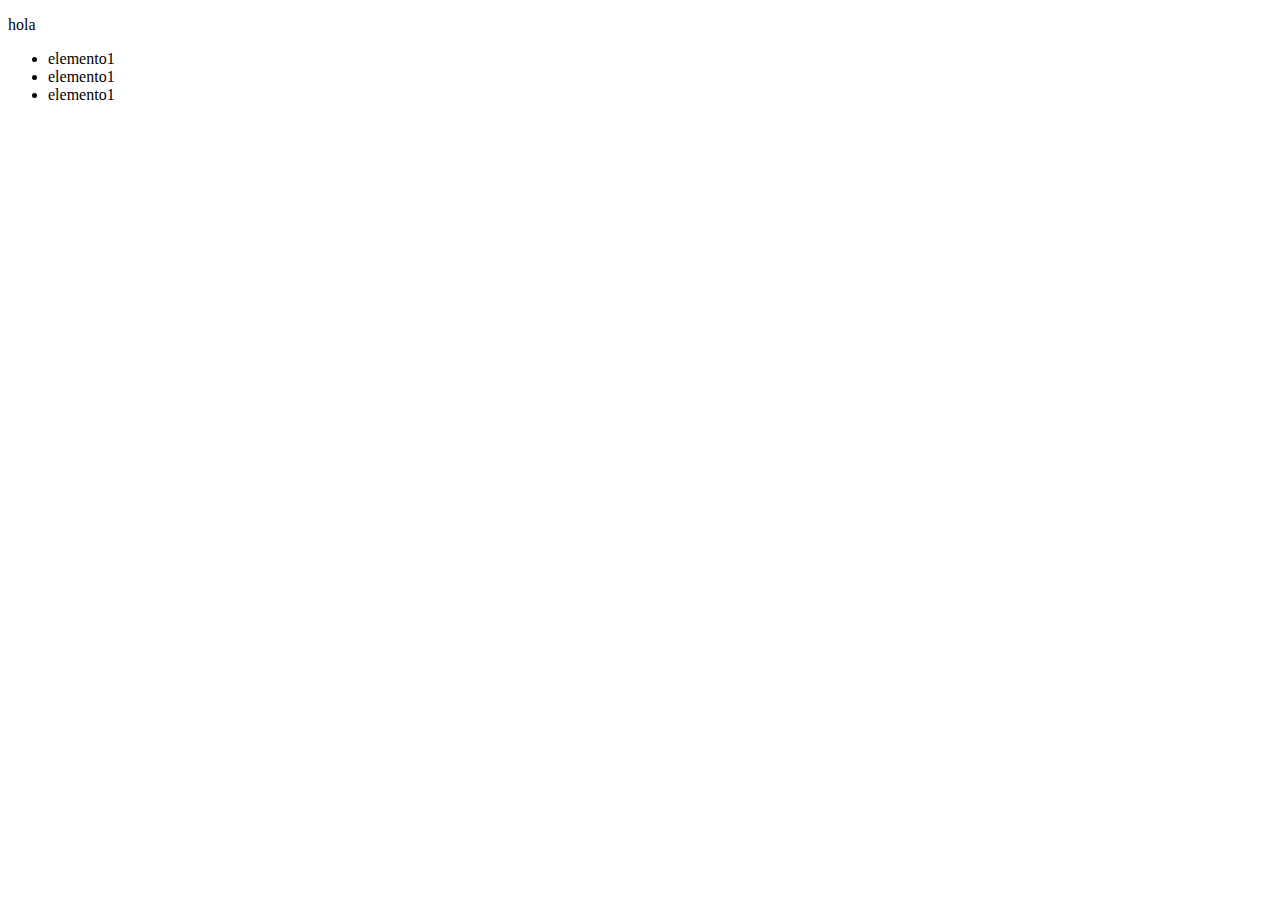
<file: index.html>
<!DOCTYPE html>
<html lang="en">
<head>
    <meta charset="UTF-8">
    <meta http-equiv="X-UA-Compatible" content="IE=edge">
    <meta name="viewport" content="width=device-width, initial-scale=1.0">
    <title>Documentod</title>
</head>
<body>
    <title >este es un titulo | modificacion </title>
    <p>hola</p>
    <ul>
        <li>elemento1</li>
        <li>elemento1</li>
        <li>elemento1</li>
       </ul>
</body>
</html>
</file>
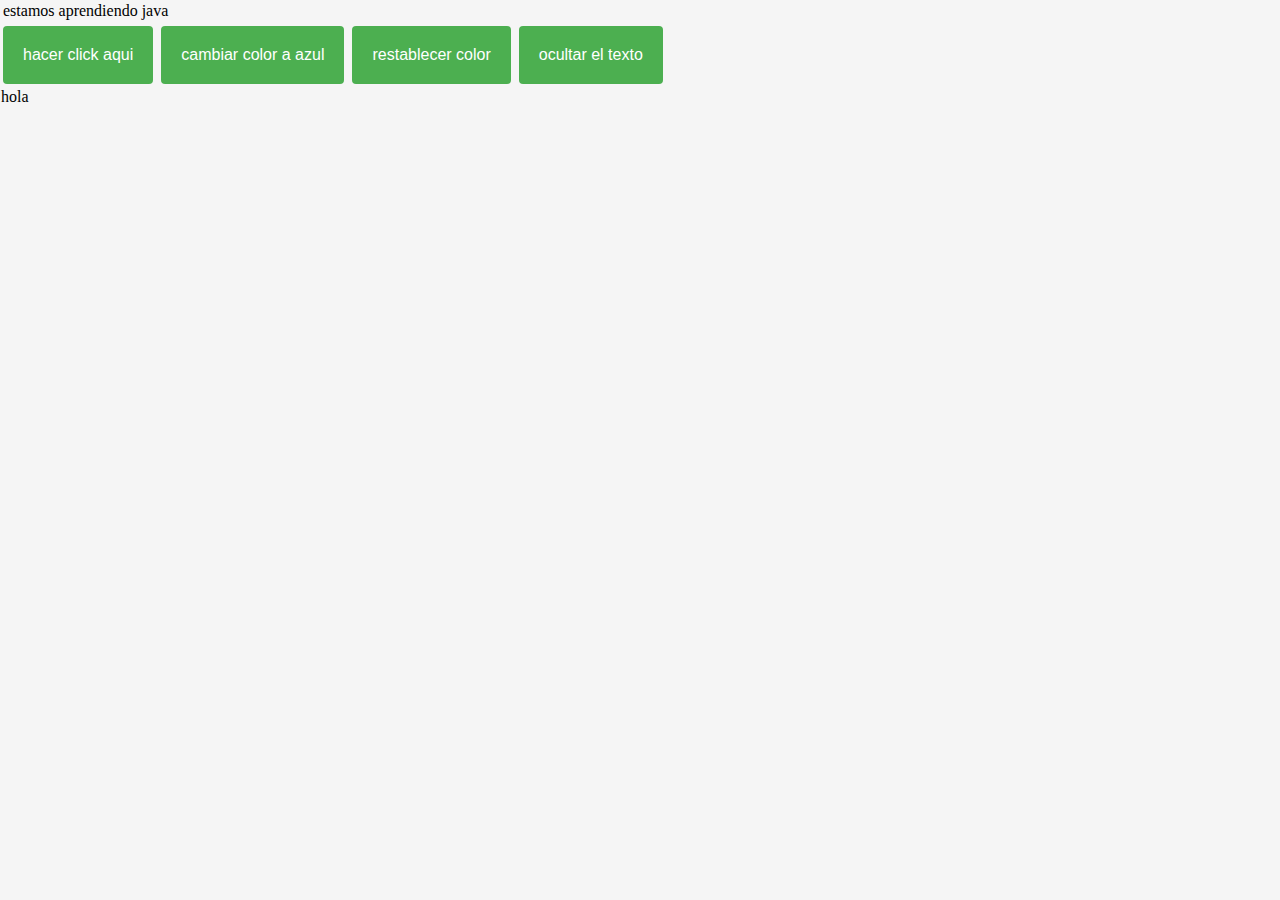
<file: csshtmljs.html>
<!DOCTYPE html>
<html lang="en">
<head>
    <meta charset="UTF-8">
    <meta http-equiv="X-UA-Compatible" content="IE=edge">
    <meta name="viewport" content="width=device-width, initial-scale=1.0">
    <title>java,css,html</title>
    <link rel="stylesheet" href="Estilos/estilos.css">
</head>
<body>
    
   <p id= "demo"> estamos aprendiendo java </p>
   <button type="button" id= "boton">hacer click aqui</button>
   <button type="button" id= "boton_color">cambiar color a azul</button>
   <button type="button" id= "boton_volver">restablecer color</button>
   <button type="button" id= "boton_ocultar">ocultar el texto</button>
   <div >hola </div>
   <script src="js/functionn.js"></script>
</body>
</html>
</file>
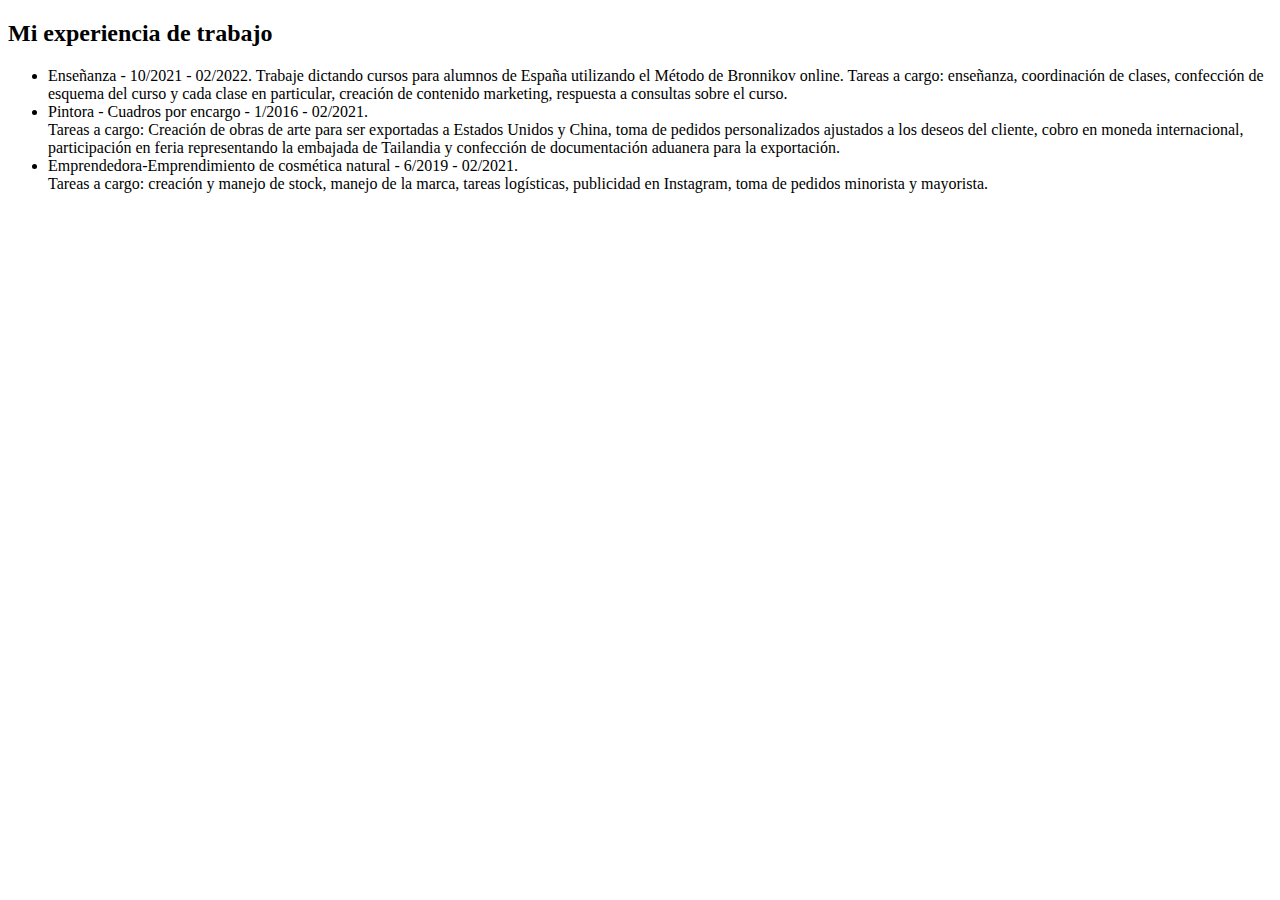
<file: experiencia.html>
<!DOCTYPE html>
<html lang="en">

<head>
    <meta charset="UTF-8">
    <meta http-equiv="X-UA-Compatible" content="IE=edge">
    <meta name="viewport" content="width=device-width, initial-scale=1.0">
    <title>experiencia</title>
</head>

<body>

    <h2>Mi experiencia de trabajo </h2>
    <ul>
        <li>Enseñanza - 10/2021 - 02/2022.
            Trabaje dictando cursos para alumnos de España utilizando el Método de Bronnikov online.
            Tareas a cargo: enseñanza, coordinación de clases, confección de esquema del curso y cada clase
            en particular, creación de contenido marketing, respuesta a consultas sobre el curso. </div>
        </li>
        <li> Pintora - Cuadros por encargo - 1/2016 - 02/2021.
            <div>Tareas a cargo: Creación de obras de arte para ser
                exportadas a Estados Unidos y China, toma de
                pedidos personalizados ajustados a los deseos del cliente, cobro en moneda internacional,
                participación en feria representando la embajada de Tailandia y confección de documentación
                aduanera
                para la exportación.
            </div>
        </li>
        <li> Emprendedora-Emprendimiento de cosmética natural - 6/2019 - 02/2021.
            <div>
                Tareas a cargo: creación y manejo de stock, manejo de la marca, tareas logísticas, publicidad en
                Instagram, toma de pedidos minorista y mayorista. </div>
        </li>
    </ul>

</body>

</html>
</file>
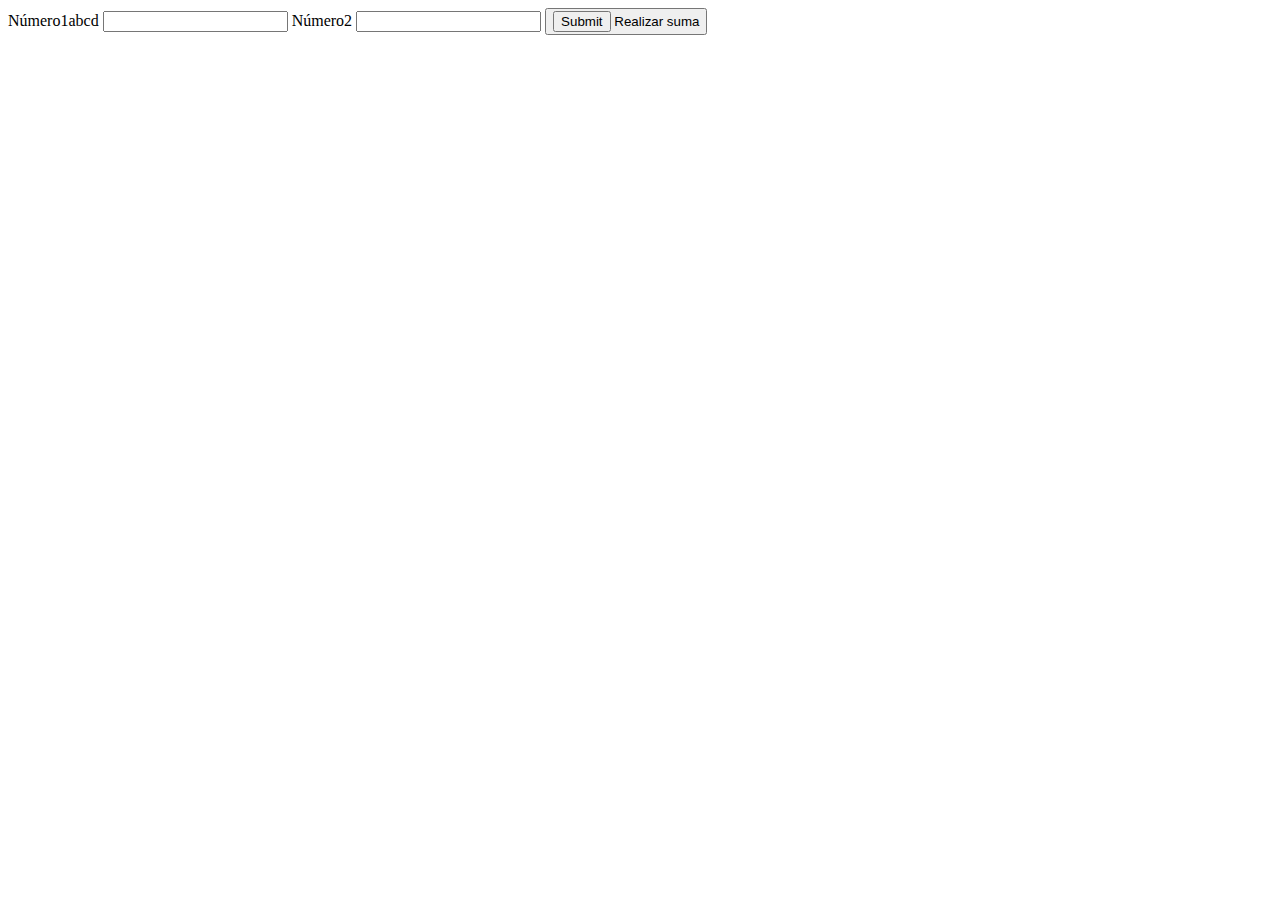
<file: funciones.html>
<!DOCTYPE html>
<html lang="es">

<head>
    <meta charset="UTF-8">
    <meta http-equiv="X-UA-Compatible" content="IE=edge">
    <meta name="viewport" content="width=device-width, initial-scale=1.0">
    <title>Funciones en js</title>
</head>

<body>

    <form>
        <label>Número1abcd <input type="number" id="numero1" required>
        </label>
        <label>Número2 <input type="number" id="numero2" required>
        </label>
        <button type="button" id="sumar"> <input type="submit"> Realizar suma</button>
    </form>
    <div id="contenedorResultado" style="display: none;">
        El resultado de la suma es: <p id="resultado"></p>
    </div>
    <script src="sumamasha.js"></script>
</body>

</html>
</file>
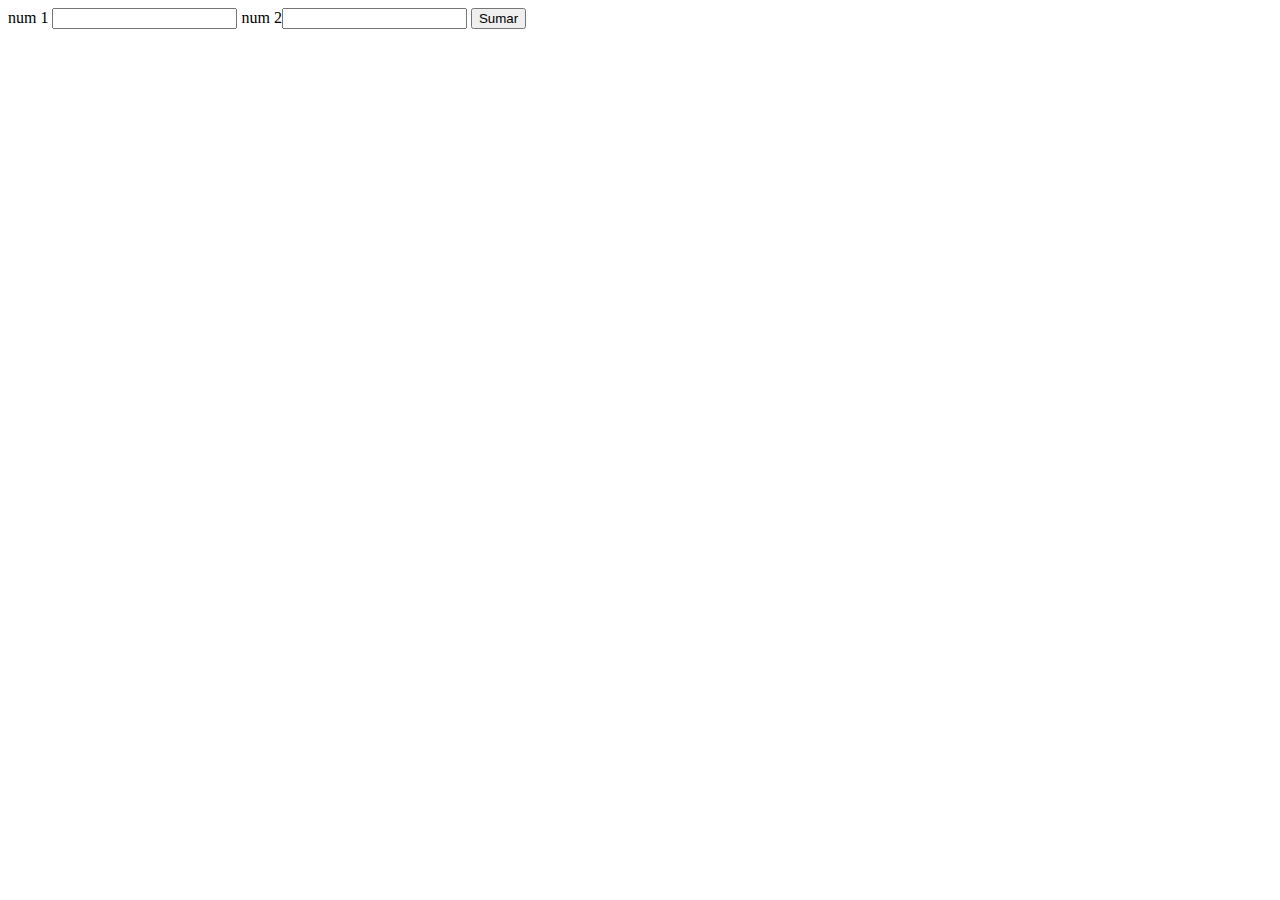
<file: funciones2.html>
<!DOCTYPE html>
<html lang="en">
<head>
    <meta charset="UTF-8">
    <meta http-equiv="X-UA-Compatible" content="IE=edge">
    <meta name="viewport" content="width=device-width, initial-scale=1.0">
    <title>Funciones2</title>
</head>
<body>
    <form>
        <label>num 1 <input type="number" id="numero1" required>
        </label>
        <label>num 2<input type="number" id="numero2" required>
        </label>
        
        <button type="button" id="sumar"> Sumar</button>

    </form>

    <div style="display: none;">
         El result de la suma es 
         <p id="resultado"></p>
    </div>
</body>
</html>
</file>
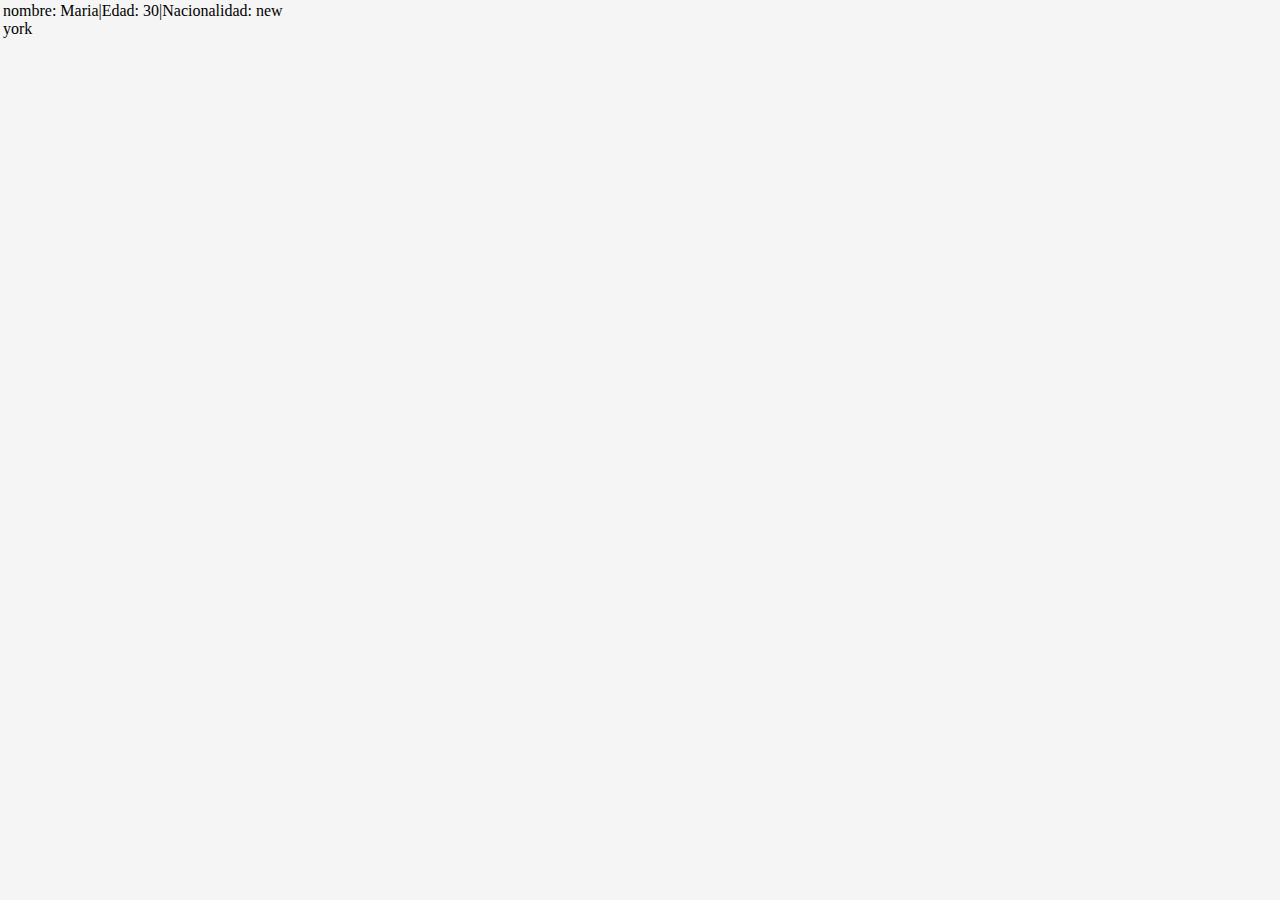
<file: json.html>
<!DOCTYPE html>
 <html lang="en">
 <head>
    <meta charset="UTF-8">
    <meta http-equiv="X-UA-Compatible" content="IE=edge">
    <meta name="viewport" content="width, initial-scale=1.0">
    <title>Documenta</title>
    <link rel="stylesheet" href="Estilos/estilos.css">
 </head>
 <body>
    <p id="demo">
    </p>
    <script>
        const persona = '{"nombre": "Maria", "edad": 30, "nacionalidad": "new york"}';
        const obj = JSON.parse(persona);
        console.log(obj);

document.getElementById("demo").innerHTML = 
"nombre: " + obj.nombre + 
"|Edad: "+ obj.edad +
 "|Nacionalidad: "+ obj.nacionalidad; 

    </script>
 </body>
 </html>
</file>
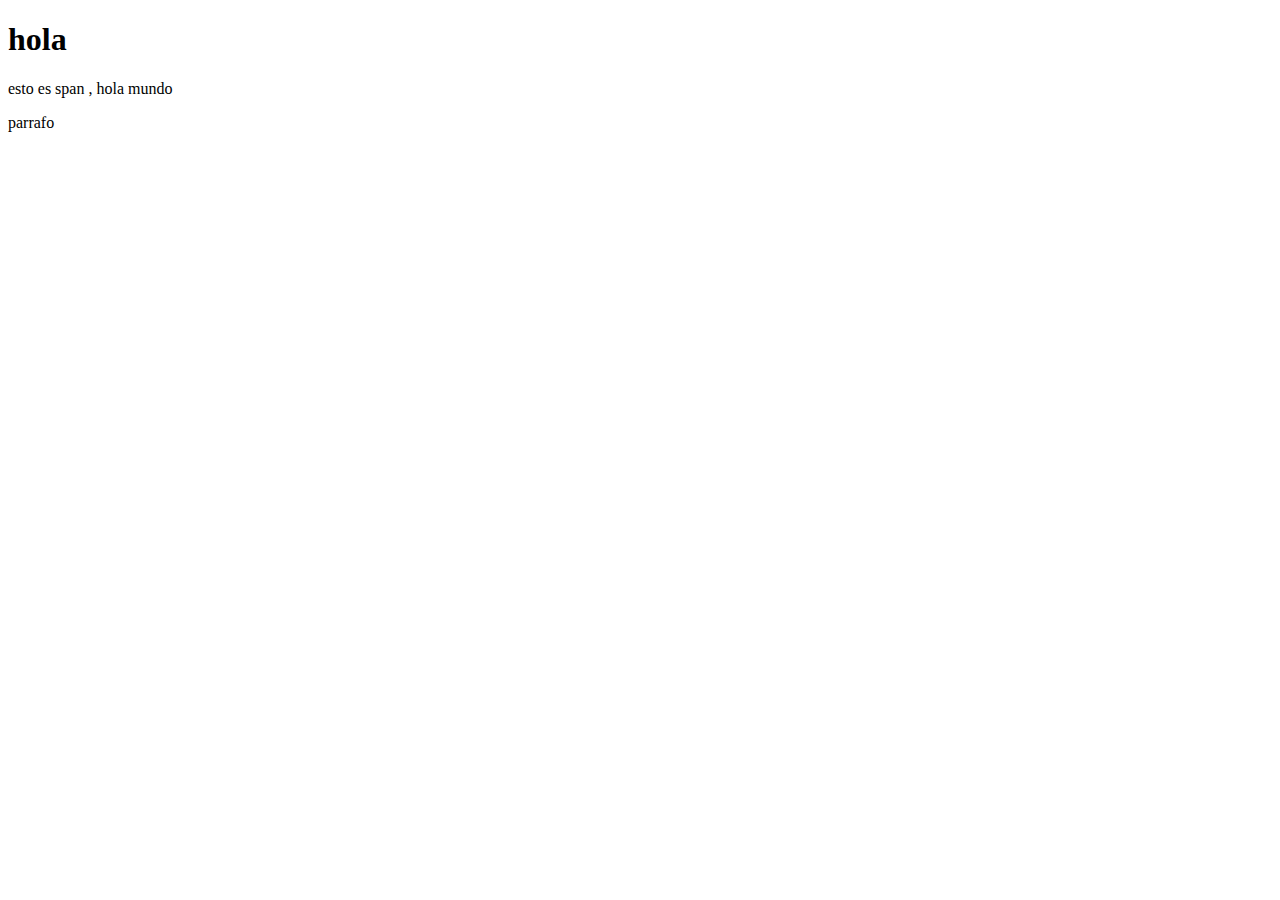
<file: line.html>
<!DOCTYPE html>
<html lang="en">
<head>
    <meta charset="UTF-8">
    <meta http-equiv="X-UA-Compatible" content="IE=edge">
    <meta name="viewport" content="width=device-width, initial-scale=1.0">
    <title>Document</title>
</head>
<body>
    <h1>hola</h1>
    <span>esto es span , hola mundo </span>
    <p>parrafo</p>
</body>
</html>
</file>
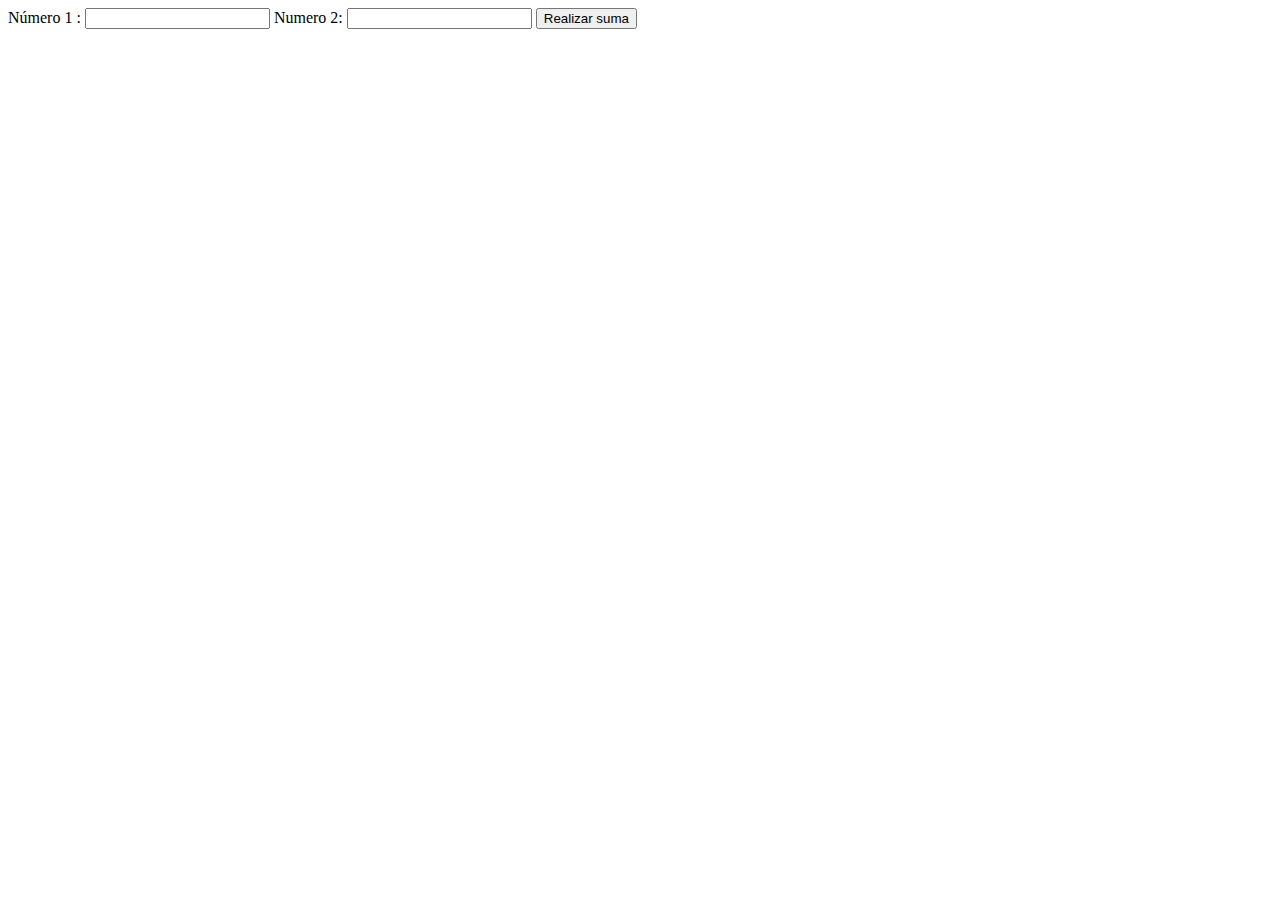
<file: js/funciones3.html>
<!DOCTYPE html>
<html lang="en">

<head>
    <meta charset="UTF-8">
    <meta http-equiv="X-UA-Compatible" content="IE=edge">
    <meta name="viewport" content="width=device-width, initial-scale=1.0">
    <title>Document</title>
</head>

<body>
    <form>
        <label> Número 1 : <input type="number" id="num1" required>
        </label>
        <label> Numero 2: <input type="number" id="num2" required>
        </label>
        <button type="button" id="sumar"> Realizar suma</button>
    </form>

</body>

</html>
</file>
<file: Estilos/estilos.css>
/**      { padding:0; margin: 0;  }*/

p {
  margin: 1px;
  padding: 1px;
  width: 300px;
}

body {
  background-color: whitesmoke;
  margin: 1px;
}

/* p { padding:1px; margin: 1px;  letter-spacing: 3px;}
 h1 { padding: 10px; } 
 
 grid-area: right;
 
 section2 div {
  display: flex;
  justify-content: space-between;
  
    section2 div {   display: flex; flex-direction: column; justify-content: right;
     }
*/


* box-sizing {
  border-box;
}


section {}


section1 {
  font-family: 'Sofia Sans', sans-serif;
  background-color: black;
  width: 400px;
  padding: 70px 15px 131px 50px;
  color: whitesmoke;
  width: 30%;
  float: left;
}


.section2 {
  font-family: 'Sofia Sans', sans-serif;
  background-color: grey;
  padding: 10px 439px 10px 10px;
  color: whitesmoke;
  display: flex;
  justify-content: space-between;
}

section.section2 p, i,a {
  font-weight: bold;
  font-size: 15px;
}

section3 {
  width: 60%;
  float: left;
  font-family: 'Sofia Sans', sans-serif;
  background-color: lightgray;
  color: black;
}

section4 {
  width: 25%;
  float: left;
  font-family: 'Sofia Sans', sans-serif;
  background-color: antiquewhite;
  width: 420px;
  padding: 70px 15px 10px 10px;
  margin: 0px;
  color: black;
  border-style: ridge;
}

img {
  float: right;
}

/*h1 style = text-align: left
    /*  display: inline-block;
        font-size: 15px;     
        h1 style = text-align: left 
        width: 420px;
        display: inline-block;*/

button {

  background-color: #4CAF50;
  /* Green */
  border: none;
  color: white;
  padding: 20px;
  text-align: center;
  text-decoration: none;
  display: inline-block;
  font-size: 16px;
  margin: 4px 2px;
  cursor: pointer;
  border-radius: 4px;
  box-sizing: border-box;
}


section ul.menu {
  font-family: 'Sofia Sans', sans-serif;
  list-style-type: none;
  margin: 0;
  padding: 0;
  overflow: hidden;
  background-color: #333333;
  color: white
}

section ul.menu li {
 padding: 10px;
  float: left;
}

section ul.menu li a {
  display: block;
  color: white;
  text-align: center;
  padding: 16px;
  text-decoration: none;
}

section ul.menu li a:hover {
  background-color: #111111;
}
</file>
